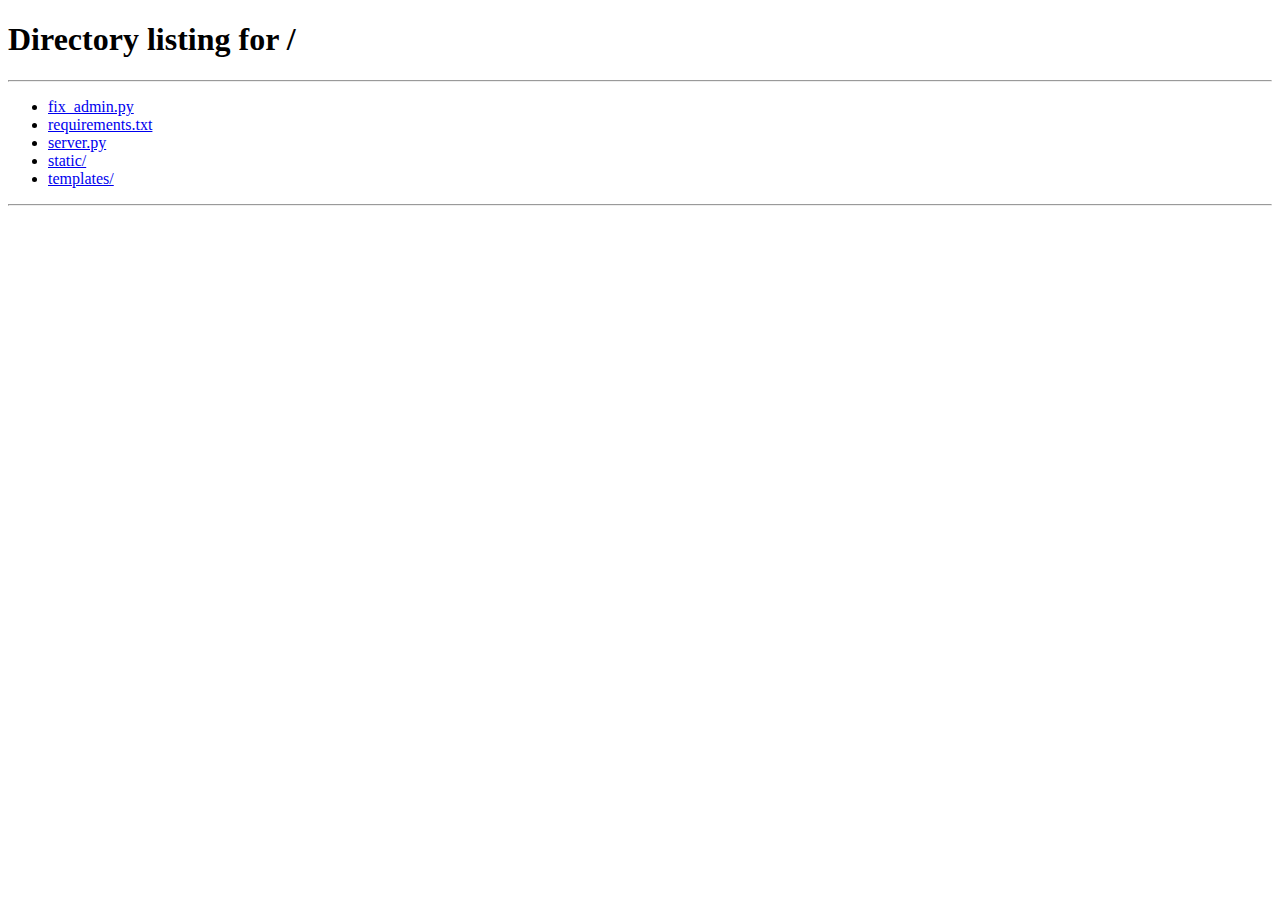
<file: templates/admin.html>
<!DOCTYPE html>
<html lang="ru">
<head>
    <meta charset="UTF-8">
    <meta name="viewport" content="width=device-width, initial-scale=1.0">
    <title>👑 Админ-панель - BeeGramm</title>
    <link rel="stylesheet" href="/static/css/admin.css?v=20260123">
</head>
<body>
    <div class="admin-container">
        <!-- Боковая панель -->
        <aside class="admin-sidebar">
            <div class="admin-logo">
                <h1>👑 BeeGramm</h1>
                <p>Админ-панель</p>
            </div>
            
            <nav class="admin-nav">
                <a href="#dashboard" class="nav-item active" onclick="showSection('dashboard')">
                    📊 Дашборд
                </a>
                <a href="#users" class="nav-item" onclick="showSection('users')">
                    👥 Пользователи
                </a>
                <a href="#channels" class="nav-item" onclick="showSection('channels')">
                    📢 Каналы
                </a>
                <a href="#groups" class="nav-item" onclick="showSection('groups')">
                    👥 Группы
                </a>
                <a href="#keys" class="nav-item" onclick="showSection('keys')">
                    🔑 Premium ключи
                </a>
                <a href="#stickers" class="nav-item" onclick="showSection('stickers')">
                    🎨 Стикеры
                </a>
                <a href="#messages" class="nav-item" onclick="showSection('messages')">
                    📨 Сообщения
                </a>
                <a href="#reports" class="nav-item" onclick="showSection('reports')">
                    🚩 Жалобы
                </a>
                <a href="#audit" class="nav-item" onclick="showSection('audit')">
                    🧾 Audit log
                </a>
                <a href="#security" class="nav-item" onclick="showSection('security')">
                    🛡️ Security
                </a>
                <a href="#support" class="nav-item" onclick="showSection('support')">
                    🛟 Поддержка
                </a>
                <a href="#settings" class="nav-item" onclick="showSection('settings')">
                    ⚙️ Настройки
                </a>
            </nav>
            
            <div class="admin-user">
                <div class="admin-user-info">
                    <img id="admin-avatar" src="data:image/svg+xml,<svg xmlns='http://www.w3.org/2000/svg' viewBox='0 0 100 100'><text y='.9em' font-size='90'>👤</text></svg>" alt="Avatar">
                    <div>
                        <div id="admin-name">Администратор</div>
                        <div class="admin-role">👑 Админ</div>
                    </div>
                </div>
                <button class="btn-logout" onclick="backToApp()">
                    ← Вернуться в чат
                </button>
            </div>
        </aside>
        
        <!-- Основной контент -->
        <main class="admin-main">
            <!-- Дашборд -->
            <section id="section-dashboard" class="admin-section active">
                <div class="section-header">
                    <h2>📊 Дашборд</h2>
                    <p>Общая статистика системы</p>
                </div>
                
                <div class="stats-grid">
                    <div class="stat-card">
                        <div class="stat-icon">👥</div>
                        <div class="stat-info">
                            <div class="stat-value" id="stat-users">0</div>
                            <div class="stat-label">Пользователей</div>
                        </div>
                    </div>
                    
                    <div class="stat-card">
                        <div class="stat-icon">⭐</div>
                        <div class="stat-info">
                            <div class="stat-value" id="stat-premium">0</div>
                            <div class="stat-label">Premium</div>
                        </div>
                    </div>
                    
                    <div class="stat-card">
                        <div class="stat-icon">💬</div>
                        <div class="stat-info">
                            <div class="stat-value" id="stat-chats">0</div>
                            <div class="stat-label">Чатов</div>
                        </div>
                    </div>
                    
                    <div class="stat-card">
                        <div class="stat-icon">📨</div>
                        <div class="stat-info">
                            <div class="stat-value" id="stat-messages">0</div>
                            <div class="stat-label">Сообщений</div>
                        </div>
                    </div>
                    
                    <div class="stat-card">
                        <div class="stat-icon">🔑</div>
                        <div class="stat-info">
                            <div class="stat-value" id="stat-keys-available">0</div>
                            <div class="stat-label">Доступных ключей</div>
                        </div>
                    </div>
                    
                    <div class="stat-card">
                        <div class="stat-icon">🐝</div>
                        <div class="stat-info">
                            <div class="stat-value" id="stat-total-stars">0</div>
                            <div class="stat-label">Всего пчёлок</div>
                        </div>
                    </div>

                    <div class="stat-card">
                        <div class="stat-icon">🚫</div>
                        <div class="stat-info">
                            <div class="stat-value" id="stat-spam-blocked">0</div>
                            <div class="stat-label">Спам-блоков</div>
                        </div>
                    </div>
                </div>
                
                <div class="recent-activity">
                    <h3>📈 Последняя активность</h3>
                    <div id="recent-users" class="activity-list">
                        <!-- Последние пользователи -->
                    </div>
                </div>

                <div class="admin-cmd">
                    <div class="admin-cmd-header">
                        <h3>🖥️ Admin CMD</h3>
                        <div class="admin-cmd-hint">/help — список команд</div>
                    </div>
                    <div id="admin-cmd-output" class="admin-cmd-output" aria-label="CMD output"></div>
                    <div class="admin-cmd-input-row">
                        <span class="admin-cmd-prompt">C:\BeeGramm&gt;</span>
                        <input id="admin-cmd-input" class="admin-cmd-input" type="text" autocomplete="off" placeholder="Введите команду...">
                        <span class="admin-cmd-caret" aria-hidden="true"></span>
                    </div>
                </div>
            </section>

            <section id="section-security" class="admin-section">
                <div class="section-header">
                    <h2>🛡️ Security</h2>
                    <p>Подозрительные IP и блоклист</p>
                </div>

                <div class="section-actions" style="gap: 10px; flex-wrap: wrap;">
                    <button class="btn-primary" onclick="loadSecurity()">Обновить</button>
                    <button class="btn-danger" onclick="promptBlockIp()">Заблокировать IP</button>
                </div>

                <div style="display:grid; gap: 14px; grid-template-columns: 1fr 1fr;">
                    <div>
                        <h3 style="margin: 10px 0;">⚠️ Последние события</h3>
                        <div id="security-events" class="messages-list"></div>
                    </div>
                    <div>
                        <h3 style="margin: 10px 0;">⛔ Блоклист</h3>
                        <div id="security-blocked" class="messages-list"></div>
                    </div>
                </div>
            </section>
            
            <!-- Пользователи -->
            <section id="section-users" class="admin-section">
                <div class="section-header">
                    <h2>👥 Управление пользователями</h2>
                    <div class="section-actions">
                        <input type="text" id="user-search" placeholder="🔍 Поиск пользователей..." class="search-input">
                    </div>
                </div>
                
                <div class="table-container">
                    <table class="admin-table">
                        <thead>
                            <tr>
                                <th>ID</th>
                                <th>Пользователь</th>
                                <th>Статус</th>
                                <th>Пчёлки</th>
                                <th>Дата регистрации</th>
                                <th>Действия</th>
                            </tr>
                        </thead>
                        <tbody id="users-table-body">
                            <!-- Пользователи -->
                        </tbody>
                    </table>
                </div>
            </section>
            
            <!-- Premium ключи -->
            <section id="section-keys" class="admin-section">
                <div class="section-header">
                    <h2>🔑 Premium ключи</h2>
                    <div class="section-actions">
                        <button class="btn-primary" onclick="showGenerateKeysModal()">
                            ➕ Сгенерировать ключи
                        </button>
                    </div>
                </div>
                
                <div class="keys-grid" id="keys-grid">
                    <!-- Ключи -->
                </div>
            </section>
            
            <!-- Каналы -->
            <section id="section-channels" class="admin-section">
                <div class="section-header">
                    <h2>📢 Все каналы</h2>
                </div>
                
                <div class="table-container">
                    <table class="admin-table">
                        <thead>
                            <tr>
                                <th>ID</th>
                                <th>Название</th>
                                <th>Описание</th>
                                <th>Подписчиков</th>
                                <th>Создатель</th>
                                <th>Создан</th>
                                <th>Действия</th>
                            </tr>
                        </thead>
                        <tbody id="channels-table-body">
                            <!-- Каналы -->
                        </tbody>
                    </table>
                </div>
            </section>
            
            <!-- Группы -->
            <section id="section-groups" class="admin-section">
                <div class="section-header">
                    <h2>👥 Все группы</h2>
                </div>
                
                <div class="table-container">
                    <table class="admin-table">
                        <thead>
                            <tr>
                                <th>ID</th>
                                <th>Название</th>
                                <th>Описание</th>
                                <th>Участников</th>
                                <th>Создатель</th>
                                <th>Создан</th>
                                <th>Действия</th>
                            </tr>
                        </thead>
                        <tbody id="groups-table-body">
                            <!-- Группы -->
                        </tbody>
                    </table>
                </div>
            </section>
            
            <!-- Стикеры -->
            <section id="section-stickers" class="admin-section">
                <div class="section-header">
                    <h2>🎨 Управление стикерами</h2>
                    <div class="section-actions">
                        <button class="btn-primary" onclick="showAddStickerPackModal()">
                            ➕ Добавить стикерпак
                        </button>
                    </div>
                </div>
                
                <div id="sticker-packs-list" class="sticker-packs-list">
                    <!-- Стикерпаки -->
                </div>
            </section>
            
            <!-- Сообщения -->
            <section id="section-messages" class="admin-section">
                <div class="section-header">
                    <h2>📨 Последние сообщения</h2>
                </div>
                
                <div id="messages-list" class="messages-list">
                    <!-- Сообщения -->
                </div>
            </section>

            <section id="section-reports" class="admin-section">
                <div class="section-header">
                    <h2>🚩 Жалобы</h2>
                    <p>Очередь жалоб на сообщения</p>
                </div>

                <div class="section-actions" style="gap: 10px;">
                    <button class="btn-primary" onclick="loadReports('open')">Открытые</button>
                    <button class="btn-primary" onclick="loadReports('resolved')">Решённые</button>
                </div>

                <div id="reports-list" class="messages-list">
                    <!-- Жалобы -->
                </div>
            </section>

            <section id="section-audit" class="admin-section">
                <div class="section-header">
                    <h2>🧾 Audit log</h2>
                    <p>Лог действий модерации/админки</p>
                </div>

                <div class="section-actions">
                    <button class="btn-primary" onclick="loadAudit()">Обновить</button>
                </div>

                <div id="audit-list" class="messages-list">
                    <!-- Audit -->
                </div>
            </section>

            <!-- Поддержка -->
            <section id="section-support" class="admin-section">
                <div class="section-header">
                    <h2>🛟 Поддержка (@support)</h2>
                    <p>Диалоги пользователей с поддержкой</p>
                </div>

                <div id="support-chats-list" class="messages-list">
                    <!-- Диалоги поддержки -->
                </div>
            </section>
            
            <!-- Настройки -->
            <section id="section-settings" class="admin-section">
                <div class="section-header">
                    <h2>⚙️ Настройки системы</h2>
                </div>
                
                <div class="settings-grid">
                    <div class="setting-card">
                        <h3>💰 Цена Premium</h3>
                        <input type="number" value="199" class="setting-input">
                        <button class="btn-save">Сохранить</button>
                    </div>
                    
                    <div class="setting-card">
                        <h3>🐝 Начальные пчёлки</h3>
                        <input type="number" value="100" class="setting-input">
                        <button class="btn-save">Сохранить</button>
                    </div>
                    
                    <div class="setting-card">
                        <h3>📁 Макс. размер файла (МБ)</h3>
                        <input type="number" value="10" class="setting-input">
                        <button class="btn-save">Сохранить</button>
                    </div>
                    
                    <div class="setting-card">
                        <h3>⭐ Макс. размер для Premium (МБ)</h3>
                        <input type="number" value="100" class="setting-input">
                        <button class="btn-save">Сохранить</button>
                    </div>
                </div>
            </section>
        </main>
    </div>
    
    <!-- Модальное окно генерации ключей -->
    <div id="generate-keys-modal" class="modal">
        <div class="modal-content">
            <div class="modal-header">
                <h3>🔑 Генерация Premium ключей</h3>
                <button class="btn-close" onclick="closeGenerateKeysModal()">✕</button>
            </div>
            <div class="modal-body">
                <label>Количество ключей:</label>
                <input type="number" id="keys-count" value="5" min="1" max="100" class="modal-input">
                <button class="btn-primary btn-block" onclick="generateKeys()">
                    Сгенерировать
                </button>
            </div>
        </div>
    </div>
    
    <script src="/static/js/admin.js?v=20260123"></script>
</body>
</html>
</file>
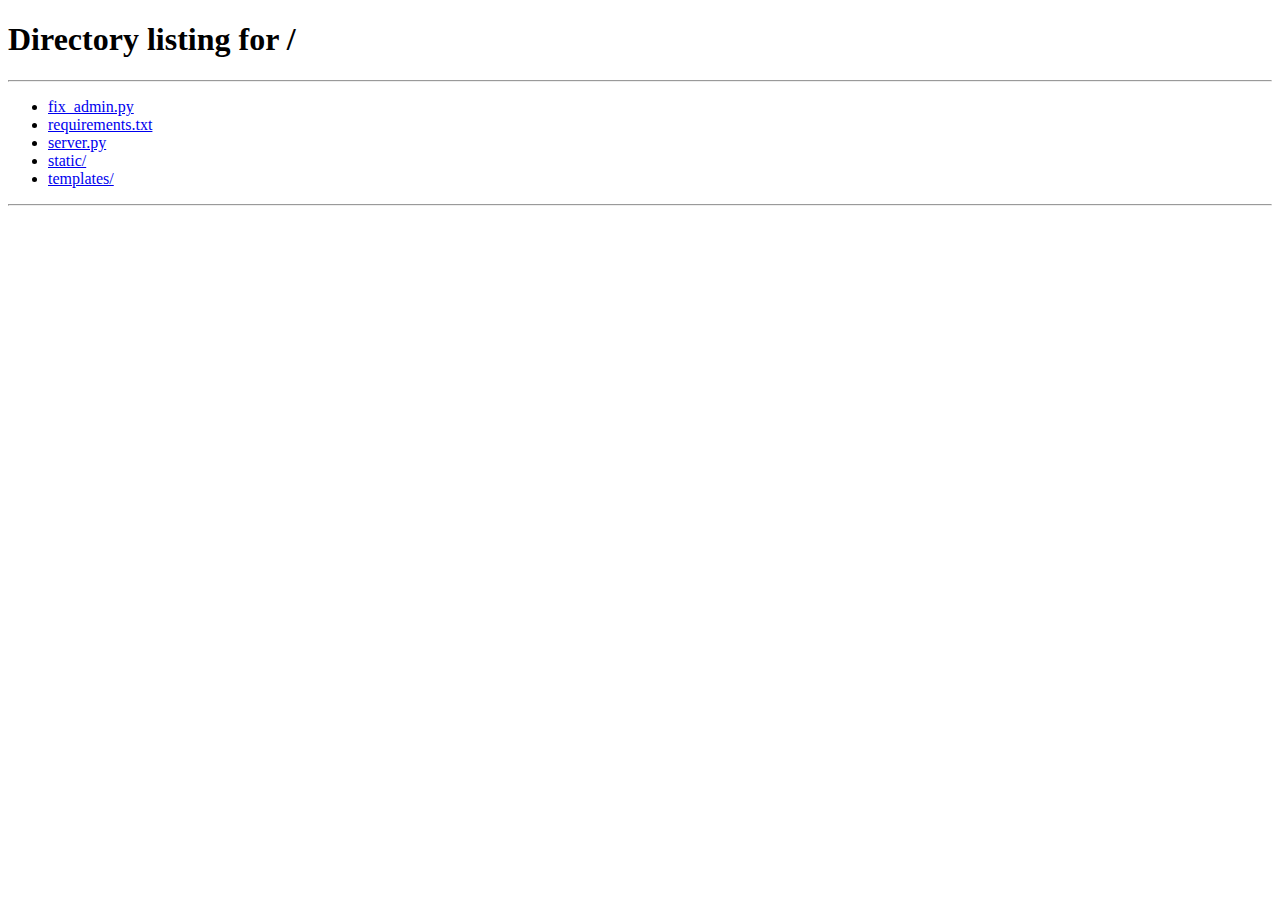
<file: templates/moderator.html>
<!DOCTYPE html>
<html lang="ru">
<head>
    <meta charset="UTF-8">
    <meta name="viewport" content="width=device-width, initial-scale=1.0">
    <title>🛡️ Модер-панель - BeeGramm</title>
    <link rel="stylesheet" href="/static/css/moderator.css?v=20260123">
</head>
<body>
    <div class="mod-container">
        <aside class="mod-sidebar">
            <div class="mod-logo">
                <h1>🛡️ BeeGramm</h1>
                <p>Модер-панель</p>
            </div>

            <nav class="mod-nav">
                <a href="#support" class="nav-item active" onclick="showSection('support')">🛟 Поддержка</a>
                <a href="#users" class="nav-item" onclick="showSection('users')">🚫 Спам-блок</a>
                <a href="#reports" class="nav-item" onclick="showSection('reports')">🚩 Жалобы</a>
            </nav>

            <div class="mod-user">
                <div class="mod-user-info">
                    <img id="mod-avatar" src="data:image/svg+xml,<svg xmlns='http://www.w3.org/2000/svg' viewBox='0 0 100 100'><text y='.9em' font-size='90'>👤</text></svg>" alt="Avatar">
                    <div>
                        <div id="mod-name">Модератор</div>
                        <div class="mod-role">🛡️ Модератор</div>
                    </div>
                </div>
                <button class="btn-back" onclick="backToApp()">← Вернуться в чат</button>
            </div>
        </aside>

        <main class="mod-main">
            <section id="section-support" class="mod-section active">
                <div class="section-header">
                    <h2>🛟 Поддержка</h2>
                    <p>Ответы пользователям от имени @support</p>
                </div>

                <div class="support-grid">
                    <div class="support-list">
                        <div class="panel-title">Диалоги</div>
                        <div id="support-chats" class="list"></div>
                    </div>

                    <div class="support-chat">
                        <div class="panel-title">Ответ</div>
                        <div id="support-selected" class="selected-hint">Выберите диалог слева</div>
                        <textarea id="support-reply" placeholder="Введите ответ..." rows="5"></textarea>
                        <button class="btn-primary" onclick="sendSupportReply()">Отправить</button>
                    </div>
                </div>
            </section>

            <section id="section-users" class="mod-section">
                <div class="section-header">
                    <h2>🚫 Спам-блок</h2>
                    <p>Поиск пользователя и управление спам-блоком</p>
                </div>

                <div class="user-tools">
                    <input id="user-search" type="text" placeholder="Введите username..." oninput="searchUsers()" class="search-input">
                </div>

                <div id="user-results" class="user-results"></div>
            </section>

            <section id="section-reports" class="mod-section">
                <div class="section-header">
                    <h2>🚩 Жалобы</h2>
                    <p>Очередь жалоб на сообщения</p>
                </div>

                <div class="user-tools" style="gap: 10px;">
                    <button class="btn-primary" onclick="loadReports('open')">Открытые</button>
                    <button class="btn-primary" onclick="loadReports('resolved')">Решённые</button>
                </div>

                <div id="reports-list" class="user-results"></div>
            </section>
        </main>
    </div>

    <script src="/static/js/moderator.js?v=20260123"></script>
</body>
</html>
</file>
<file: static/css/admin.css>
/* Modern Admin Panel - Dark Theme */
:root {
    /* Main Colors */
    --primary: #7c3aed;
    --primary-hover: #6d28d9;
    --secondary: #4b5563;
    
    /* Status Colors */
    --success: #10b981;
    --danger: #ef4444;
    --warning: #f59e0b;
    --info: #3b82f6;
    
    /* Backgrounds */
    --bg: #111827;
    --bg-secondary: #1f2937;
    --card-bg: #1f2937;
    --card-hover: #374151;
    --border: #374151;
    
    /* Text */
    --text: #f9fafb;
    --text-secondary: #9ca3af;
    
    /* Shadows */
    --shadow: 0 4px 6px -1px rgba(0, 0, 0, 0.1), 0 2px 4px -1px rgba(0, 0, 0, 0.06);
    --shadow-lg: 0 10px 15px -3px rgba(0, 0, 0, 0.1), 0 4px 6px -2px rgba(0, 0, 0, 0.05);
    --border: #E0E0E0;
    --success: #4CAF50;
    --danger: #f44336;
    --warning: #FF9800;
    --shadow: 0 2px 10px rgba(0, 0, 0, 0.1);
}

* {
    margin: 0;
    padding: 0;
    box-sizing: border-box;
}

body {
    font-family: 'Segoe UI', Tahoma, Geneva, Verdana, sans-serif;
    background: var(--bg);
    color: var(--text);
}

.admin-container {
    display: flex;
    height: 100vh;
    overflow: hidden;
}

/* ============= БОКОВАЯ ПАНЕЛЬ ============= */

.admin-sidebar {
    width: 280px;
    background: linear-gradient(135deg, var(--primary), var(--primary-dark));
    display: flex;
    flex-direction: column;
    box-shadow: 2px 0 10px rgba(0, 0, 0, 0.1);
}

.admin-logo {
    padding: 30px 20px;
    text-align: center;
    border-bottom: 2px solid rgba(255, 255, 255, 0.2);
}

.admin-logo h1 {
    font-size: 28px;
    color: var(--secondary);
    margin-bottom: 5px;
}

.admin-logo p {
    font-size: 14px;
    color: var(--secondary);
    opacity: 0.8;
}

.admin-nav {
    flex: 1;
    padding: 20px 0;
    overflow-y: auto;
}

.nav-item {
    display: block;
    padding: 15px 25px;
    color: var(--secondary);
    text-decoration: none;
    font-size: 16px;
    transition: all 0.3s;
    border-left: 4px solid transparent;
}

.nav-item:hover {
    background: rgba(255, 255, 255, 0.1);
    border-left-color: var(--secondary);
}

.nav-item.active {
    background: rgba(255, 255, 255, 0.2);
    border-left-color: var(--secondary);
    font-weight: bold;
}

.admin-user {
    padding: 20px;
    border-top: 2px solid rgba(255, 255, 255, 0.2);
}

.admin-user-info {
    display: flex;
    align-items: center;
    gap: 12px;
    margin-bottom: 15px;
}

.admin-user-info img {
    width: 50px;
    height: 50px;
    border-radius: 50%;
    border: 3px solid var(--secondary);
}

.admin-user-info div {
    flex: 1;
}

#admin-name {
    font-weight: bold;
    color: var(--secondary);
    margin-bottom: 3px;
}

.admin-role {
    font-size: 12px;
    color: var(--secondary);
    opacity: 0.8;
}

.btn-logout {
    width: 100%;
    padding: 10px;
    background: var(--secondary);
    color: white;
    border: none;
    border-radius: 8px;
    cursor: pointer;
    font-size: 14px;
    transition: all 0.3s;
}

.btn-logout:hover {
    background: #1a1a1a;
    transform: translateY(-2px);
}

/* ============= ОСНОВНОЙ КОНТЕНТ ============= */

.admin-main {
    flex: 1;
    overflow-y: auto;
    padding: 30px;
}

.admin-section {
    display: none;
}

.admin-section.active {
    display: block;
}

.section-header {
    margin-bottom: 30px;
}

.section-header h2 {
    font-size: 32px;
    color: var(--secondary);
    margin-bottom: 10px;
}

.section-header p {
    color: var(--text-light);
    font-size: 16px;
}

.section-actions {
    margin-top: 15px;
}

.search-input {
    padding: 12px 20px;
    border: 2px solid var(--border);
    border-radius: 10px;
    font-size: 16px;
    width: 100%;
    max-width: 400px;
}

.search-input:focus {
    outline: none;
    border-color: var(--primary);
}

/* ============= СТАТИСТИКА ============= */

.stats-grid {
    display: grid;
    grid-template-columns: repeat(auto-fit, minmax(250px, 1fr));
    gap: 20px;
    margin-bottom: 40px;
}

.stat-card {
    background: var(--card-bg);
    padding: 25px;
    border-radius: 15px;
    box-shadow: var(--shadow);
    display: flex;
    align-items: center;
    gap: 20px;
    transition: all 0.3s;
}

.stat-card:hover {
    transform: translateY(-5px);
    box-shadow: 0 5px 20px rgba(0, 0, 0, 0.15);
}

.stat-icon {
    font-size: 48px;
    width: 80px;
    height: 80px;
    display: flex;
    align-items: center;
    justify-content: center;
    background: linear-gradient(135deg, var(--primary), var(--primary-dark));
    border-radius: 15px;
}

.stat-info {
    flex: 1;
}

.stat-value {
    font-size: 36px;
    font-weight: bold;
    color: var(--secondary);
    margin-bottom: 5px;
}

.stat-label {
    font-size: 14px;
    color: var(--text-light);
    text-transform: uppercase;
    letter-spacing: 1px;
}

/* ============= ТАБЛИЦЫ ============= */

.table-container {
    background: var(--card-bg);
    border-radius: 15px;
    box-shadow: var(--shadow);
    overflow: hidden;
}

.admin-table {
    width: 100%;
    border-collapse: collapse;
}

.admin-table thead {
    background: linear-gradient(135deg, var(--primary), var(--primary-dark));
}

.admin-table th {
    padding: 15px;
    text-align: left;
    font-weight: bold;
    color: var(--secondary);
    font-size: 14px;
    text-transform: uppercase;
}

.admin-table td {
    padding: 15px;
    border-bottom: 1px solid var(--border);
}

.admin-table tbody tr:hover {
    background: var(--bg);
}

.user-cell {
    display: flex;
    align-items: center;
    gap: 12px;
}

.user-avatar {
    width: 40px;
    height: 40px;
    border-radius: 50%;
}

.user-name {
    font-weight: bold;
    margin-bottom: 3px;
}

.user-username {
    font-size: 12px;
    color: var(--text-light);
}

.badge {
    display: inline-block;
    padding: 5px 12px;
    border-radius: 20px;
    font-size: 12px;
    font-weight: bold;
}

.badge-premium {
    background: var(--primary);
    color: var(--secondary);
}

.badge-admin {
    background: var(--secondary);
    color: white;
}

.badge-regular {
    background: var(--border);
    color: var(--text-light);
}

/* ============= КНОПКИ ============= */

.btn-primary {
    padding: 12px 24px;
    background: linear-gradient(135deg, var(--primary), var(--primary-dark));
    color: var(--secondary);
    border: none;
    border-radius: 10px;
    font-size: 16px;
    font-weight: bold;
    cursor: pointer;
    transition: all 0.3s;
}

.btn-primary:hover {
    transform: translateY(-2px);
    box-shadow: 0 5px 15px rgba(255, 215, 0, 0.3);
}

.btn-success {
    padding: 8px 16px;
    background: var(--success);
    color: white;
    border: none;
    border-radius: 8px;
    font-size: 14px;
    cursor: pointer;
    transition: all 0.3s;
}

.btn-success:hover {
    background: #45a049;
}

.btn-danger {
    padding: 8px 16px;
    background: var(--danger);
    color: white;
    border: none;
    border-radius: 8px;
    font-size: 14px;
    cursor: pointer;
    transition: all 0.3s;
}

.btn-danger:hover {
    background: #da190b;
}

.btn-warning {
    padding: 8px 16px;
    background: var(--warning);
    color: white;
    border: none;
    border-radius: 8px;
    font-size: 14px;
    cursor: pointer;
    transition: all 0.3s;
}

.btn-warning:hover {
    background: #e68900;
}

.action-buttons {
    display: flex;
    gap: 8px;
}

/* ============= КЛЮЧИ ============= */

.keys-grid {
    display: grid;
    grid-template-columns: repeat(auto-fill, minmax(300px, 1fr));
    gap: 20px;
}

.key-card {
    background: var(--card-bg);
    padding: 20px;
    border-radius: 15px;
    box-shadow: var(--shadow);
    border-left: 5px solid var(--primary);
}

.key-card.used {
    border-left-color: var(--danger);
    opacity: 0.7;
}

.key-code {
    font-family: 'Courier New', monospace;
    font-size: 20px;
    font-weight: bold;
    color: var(--primary);
    margin-bottom: 10px;
    word-break: break-all;
}

.key-status {
    display: inline-block;
    padding: 5px 12px;
    border-radius: 20px;
    font-size: 12px;
    font-weight: bold;
    margin-bottom: 10px;
}

.key-status.available {
    background: var(--success);
    color: white;
}

.key-status.used {
    background: var(--danger);
    color: white;
}

.key-info {
    font-size: 14px;
    color: var(--text-light);
}

/* ============= АКТИВНОСТЬ ============= */

.recent-activity {
    background: var(--card-bg);
    padding: 25px;
    border-radius: 15px;
    box-shadow: var(--shadow);
}

.recent-activity h3 {
    margin-bottom: 20px;
    color: var(--secondary);
}

.activity-list {
    display: flex;
    flex-direction: column;
    gap: 15px;
}

.admin-cmd {
    margin-top: 25px;
    background: #0b0f14;
    border: 1px solid rgba(255, 255, 255, 0.10);
    border-radius: 14px;
    box-shadow: var(--shadow);
    overflow: hidden;
}

.admin-cmd-header {
    display: flex;
    align-items: baseline;
    justify-content: space-between;
    gap: 16px;
    padding: 14px 16px;
    background: linear-gradient(180deg, rgba(255,255,255,0.06), rgba(255,255,255,0));
    border-bottom: 1px solid rgba(255, 255, 255, 0.08);
}

.admin-cmd-header h3 {
    margin: 0;
    color: #e5e7eb;
    font-size: 16px;
}

.admin-cmd-hint {
    color: rgba(229, 231, 235, 0.7);
    font-size: 12px;
}

.admin-cmd-output {
    height: 220px;
    padding: 14px 16px;
    overflow-y: auto;
    font-family: ui-monospace, SFMono-Regular, Menlo, Monaco, Consolas, "Liberation Mono", "Courier New", monospace;
    font-size: 13px;
    line-height: 1.45;
    color: #d1d5db;
}

.admin-cmd-line {
    white-space: pre-wrap;
    word-break: break-word;
    margin-bottom: 6px;
}

.admin-cmd-input-row {
    display: flex;
    align-items: center;
    gap: 10px;
    padding: 12px 16px;
    border-top: 1px solid rgba(255, 255, 255, 0.08);
    background: rgba(0, 0, 0, 0.2);
}

.admin-cmd-prompt {
    font-family: ui-monospace, SFMono-Regular, Menlo, Monaco, Consolas, "Liberation Mono", "Courier New", monospace;
    color: #22c55e;
    font-size: 13px;
}

.admin-cmd-input {
    flex: 1;
    background: transparent;
    border: none;
    outline: none;
    color: #e5e7eb;
    font-family: ui-monospace, SFMono-Regular, Menlo, Monaco, Consolas, "Liberation Mono", "Courier New", monospace;
    font-size: 13px;
    padding: 0;
}

.admin-cmd-input::placeholder {
    color: rgba(229, 231, 235, 0.45);
}

.admin-cmd-caret {
    width: 8px;
    height: 16px;
    background: rgba(229, 231, 235, 0.9);
    border-radius: 2px;
    animation: adminCmdBlink 1s steps(1) infinite;
}

@keyframes adminCmdBlink {
    0%, 49% { opacity: 1; }
    50%, 100% { opacity: 0; }
}

.activity-item {
    display: flex;
    align-items: center;
    gap: 15px;
    padding: 15px;
    background: var(--bg);
    border-radius: 10px;
}

.activity-avatar {
    width: 50px;
    height: 50px;
    border-radius: 50%;
}

.activity-info {
    flex: 1;
}

.activity-name {
    font-weight: bold;
    margin-bottom: 3px;
}

.activity-time {
    font-size: 12px;
    color: var(--text-light);
}

/* ============= НАСТРОЙКИ ============= */

.settings-grid {
    display: grid;
    grid-template-columns: repeat(auto-fit, minmax(300px, 1fr));
    gap: 20px;
}

.setting-card {
    background: var(--card-bg);
    padding: 25px;
    border-radius: 15px;
    box-shadow: var(--shadow);
}

.setting-card h3 {
    margin-bottom: 15px;
    color: var(--secondary);
}

.setting-input {
    width: 100%;
    padding: 12px;
    border: 2px solid var(--border);
    border-radius: 8px;
    font-size: 16px;
    margin-bottom: 15px;
}

.setting-input:focus {
    outline: none;
    border-color: var(--primary);
}

.btn-save {
    width: 100%;
    padding: 12px;
    background: var(--success);
    color: white;
    border: none;
    border-radius: 8px;
    font-size: 16px;
    font-weight: bold;
    cursor: pointer;
    transition: all 0.3s;
}

.btn-save:hover {
    background: #45a049;
}

/* ============= МОДАЛЬНЫЕ ОКНА ============= */

.modal {
    display: none;
    position: fixed;
    top: 0;
    left: 0;
    width: 100%;
    height: 100%;
    background: rgba(0, 0, 0, 0.5);
    z-index: 1000;
    align-items: center;
    justify-content: center;
}

.modal.open {
    display: flex;
}

.modal-content {
    background: var(--card-bg);
    border-radius: 15px;
    box-shadow: 0 10px 40px rgba(0, 0, 0, 0.3);
    max-width: 500px;
    width: 90%;
}

.modal-header {
    padding: 20px;
    border-bottom: 2px solid var(--border);
    display: flex;
    justify-content: space-between;
    align-items: center;
}

.modal-header h3 {
    color: var(--secondary);
}

.btn-close {
    background: none;
    border: none;
    font-size: 24px;
    cursor: pointer;
    color: var(--text-light);
}

.btn-close:hover {
    color: var(--danger);
}

.modal-body {
    padding: 25px;
}

.modal-body label {
    display: block;
    margin-bottom: 10px;
    font-weight: bold;
    color: var(--secondary);
}

.modal-input {
    width: 100%;
    padding: 12px;
    border: 2px solid var(--border);
    border-radius: 8px;
    font-size: 16px;
    margin-bottom: 20px;
}

.modal-input:focus {
    outline: none;
    border-color: var(--primary);
}

.btn-block {
    width: 100%;
}

/* ============= СООБЩЕНИЯ ============= */

.messages-list {
    display: flex;
    flex-direction: column;
    gap: 15px;
}

.message-item {
    background: var(--card-bg);
    padding: 20px;
    border-radius: 15px;
    box-shadow: var(--shadow);
}

.message-header {
    display: flex;
    justify-content: space-between;
    align-items: center;
    margin-bottom: 10px;
}

.message-user {
    font-weight: bold;
    color: var(--secondary);
}

.message-time {
    font-size: 12px;
    color: var(--text-light);
}

.message-text {
    color: var(--text);
    line-height: 1.6;
}

/* ============= АДАПТИВНОСТЬ ============= */

@media (max-width: 768px) {
    .admin-sidebar {
        width: 70px;
    }
    
    .admin-logo p,
    .nav-item span,
    .admin-user-info div,
    .btn-logout {
        display: none;
    }
    
    .nav-item {
        text-align: center;
        padding: 15px 10px;
    }
    
    .stats-grid {
        grid-template-columns: 1fr;
    }
}
</file>
<file: static/css/moderator.css>
:root {
    --bg: #0b1220;
    --panel: #111a2e;
    --panel2: #0f172a;
    --border: rgba(148, 163, 184, 0.18);
    --text: #e5e7eb;
    --muted: #94a3b8;
    --accent: #f59e0b;
    --accent2: #fbbf24;
    --danger: #ef4444;
    --success: #10b981;
}

* { box-sizing: border-box; }

body {
    margin: 0;
    font-family: 'Segoe UI', Tahoma, Geneva, Verdana, sans-serif;
    background: radial-gradient(1200px 800px at 20% 10%, rgba(245, 158, 11, 0.12), transparent 60%),
                radial-gradient(800px 600px at 80% 20%, rgba(59, 130, 246, 0.10), transparent 55%),
                var(--bg);
    color: var(--text);
}

.mod-container {
    display: flex;
    height: 100vh;
}

.mod-sidebar {
    width: 280px;
    background: linear-gradient(180deg, rgba(245,158,11,0.22), rgba(17,26,46,0.95));
    border-right: 1px solid var(--border);
    display: flex;
    flex-direction: column;
}

.mod-logo {
    padding: 22px;
    border-bottom: 1px solid var(--border);
}

.mod-logo h1 {
    margin: 0;
    font-size: 22px;
}

.mod-logo p {
    margin: 6px 0 0;
    color: var(--muted);
    font-size: 13px;
}

.mod-nav {
    padding: 10px 0;
}

.nav-item {
    display: block;
    padding: 12px 18px;
    color: var(--text);
    text-decoration: none;
    border-left: 3px solid transparent;
    opacity: 0.9;
}

.nav-item:hover {
    background: rgba(255,255,255,0.04);
}

.nav-item.active {
    border-left-color: var(--accent);
    background: rgba(245, 158, 11, 0.08);
    opacity: 1;
}

.mod-user {
    padding: 16px;
    margin-top: auto;
    border-top: 1px solid var(--border);
}

.mod-user-info {
    display: flex;
    gap: 12px;
    align-items: center;
    margin-bottom: 12px;
}

.mod-user-info img {
    width: 44px;
    height: 44px;
    border-radius: 50%;
    border: 2px solid rgba(245, 158, 11, 0.6);
    object-fit: cover;
}

#mod-name {
    font-weight: 700;
}

.mod-role {
    color: var(--muted);
    font-size: 12px;
    margin-top: 2px;
}

.btn-back {
    width: 100%;
    padding: 10px 12px;
    border-radius: 10px;
    background: rgba(255,255,255,0.06);
    border: 1px solid var(--border);
    color: var(--text);
    cursor: pointer;
}

.btn-back:hover {
    background: rgba(255,255,255,0.09);
}

.mod-main {
    flex: 1;
    padding: 22px;
    overflow: auto;
}

.section-header h2 {
    margin: 0;
    font-size: 26px;
}

.section-header p {
    margin: 8px 0 18px;
    color: var(--muted);
}

.mod-section { display: none; }
.mod-section.active { display: block; }

.support-grid {
    display: grid;
    grid-template-columns: 1.1fr 1fr;
    gap: 18px;
}

.support-list, .support-chat {
    background: rgba(17, 26, 46, 0.65);
    border: 1px solid var(--border);
    border-radius: 14px;
    padding: 14px;
}

.panel-title {
    font-weight: 700;
    margin-bottom: 12px;
}

.list {
    display: flex;
    flex-direction: column;
    gap: 10px;
}

.chat-row {
    padding: 10px 12px;
    border-radius: 12px;
    border: 1px solid var(--border);
    cursor: pointer;
    background: rgba(15, 23, 42, 0.45);
}

.chat-row:hover {
    background: rgba(255,255,255,0.05);
}

.chat-row.active {
    border-color: rgba(245, 158, 11, 0.6);
    background: rgba(245, 158, 11, 0.07);
}

.chat-row .small {
    color: var(--muted);
    font-size: 12px;
    margin-top: 4px;
}

.selected-hint {
    color: var(--muted);
    margin-bottom: 10px;
}

textarea {
    width: 100%;
    border-radius: 12px;
    border: 1px solid var(--border);
    background: rgba(15, 23, 42, 0.55);
    color: var(--text);
    padding: 12px;
    resize: vertical;
    outline: none;
}

.search-input {
    width: 100%;
    max-width: 420px;
    padding: 12px 14px;
    border-radius: 12px;
    border: 1px solid var(--border);
    background: rgba(15, 23, 42, 0.55);
    color: var(--text);
    outline: none;
}

.user-results {
    margin-top: 14px;
    display: flex;
    flex-direction: column;
    gap: 10px;
}

.user-card {
    display: flex;
    justify-content: space-between;
    align-items: center;
    gap: 12px;
    padding: 12px 14px;
    border-radius: 14px;
    border: 1px solid var(--border);
    background: rgba(17, 26, 46, 0.65);
}

.user-card .meta {
    color: var(--muted);
    font-size: 12px;
    margin-top: 4px;
}

.btn-primary {
    padding: 10px 12px;
    border-radius: 10px;
    border: 1px solid rgba(245, 158, 11, 0.6);
    background: linear-gradient(135deg, var(--accent), var(--accent2));
    color: #111827;
    font-weight: 700;
    cursor: pointer;
}

.btn-primary:hover {
    filter: brightness(1.03);
}

.btn-danger {
    padding: 10px 12px;
    border-radius: 10px;
    border: 1px solid rgba(239, 68, 68, 0.6);
    background: rgba(239, 68, 68, 0.14);
    color: var(--text);
    font-weight: 700;
    cursor: pointer;
}

.btn-danger:hover {
    background: rgba(239, 68, 68, 0.20);
}
</file>
